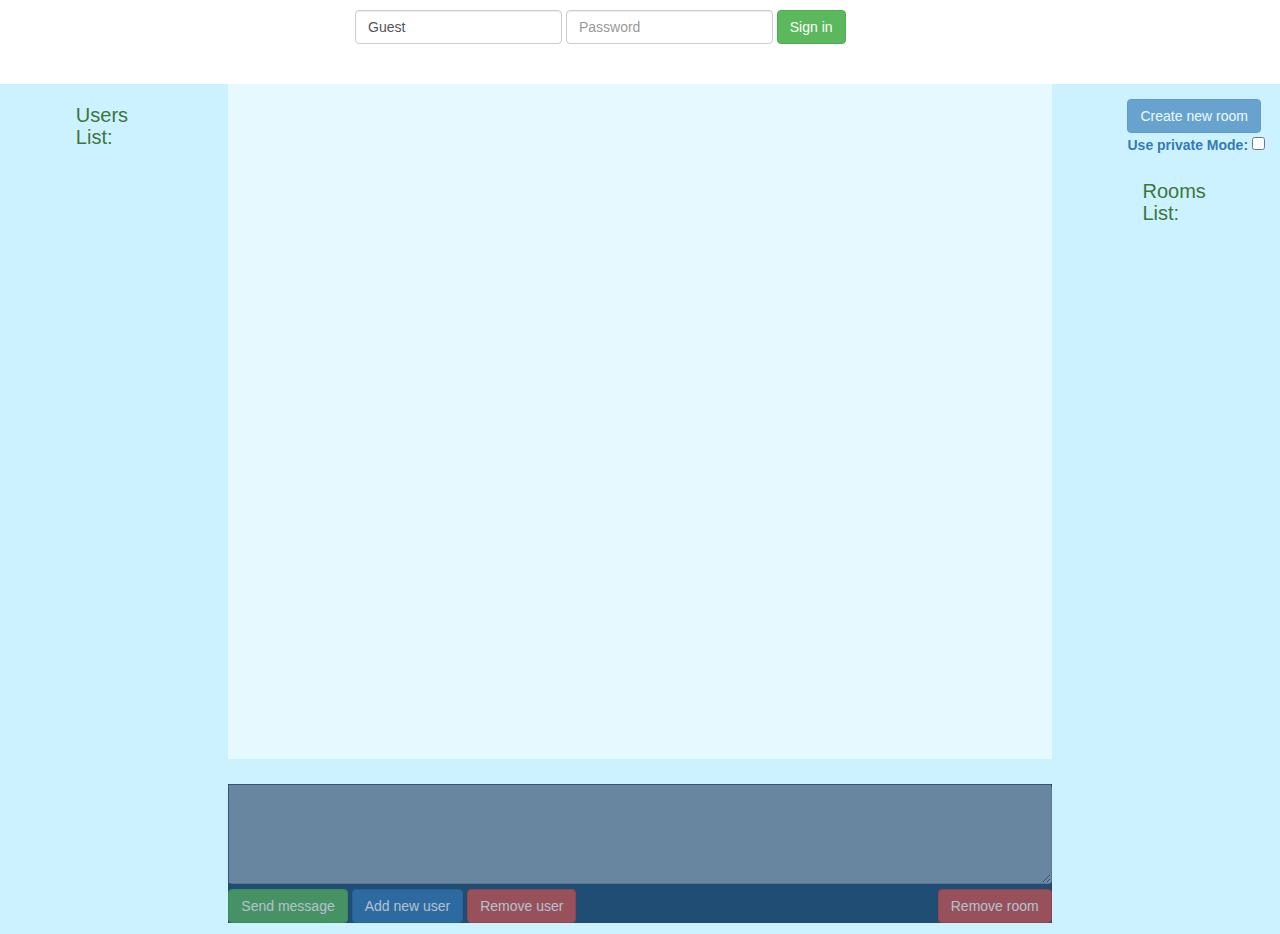
<file: index.html>
<!DOCTYPE html>

<html>
<head lang="en">
    <meta charset="UTF-8">
    <title></title>
    <script type='text/javascript' src="js/knockout-3.3.0.js"></script>
    <link href="bootstrap-3.3.5-dist/css/bootstrap.css" rel="stylesheet" />
    <link href="css/styles.css" type="text/css" rel="stylesheet"/>
    <script type="text/javascript" src="js/jquery.js"></script>
    <script src="bootstrap-3.3.5-dist/js/bootstrap.min.js" type="text/javascript"></script>
    <script data-main="js/AppViewModel" src="js/require.js"></script>
    <script type="text/javascript" src="templates/exampleTemplate.js"></script>
</head>
<body>

<div class="container">
    <form class="form-inline autorisationForm">
        <div data-bind="ifnot: authorizationFlag">
            <div class="form-group col-md-offset-3">
                <label class="sr-only" for="exampleInputName3">User name</label>
                <input type="text" class="form-control" id="exampleInputName3" placeholder="LogIn" name="loginInput" data-bind="value: currentUserName, click: resetCurrentUserName">
            </div>
            <div class="form-group">
                <label class="sr-only" for="exampleInputPassword3">Password</label>
                <input type="password" class="form-control" id="exampleInputPassword3" placeholder="Password" name="passwordInput" data-bind="value: currentUserPassword">
            </div>
            <button type="submit" class="btn btn-success " data-bind="click: readUserInfo">Sign in</button>
        </div>
        <div class = "greetingBlock inlineBlocks" data-bind="if: authorizationFlag">
            <span class="text-success">Welcome: <span class="userName" data-bind="text: currentUserName"></span></span>
        </div>
    </form>
</div>

<div class="container  col-md-12">
    <div class="row sectionBlock">
        <div class="col-md-2 sectionCols addScroll" >
            <h2 class="text-success col-md-6 col-md-offset-3">Users List: </h2>
            <ul class="usersList" data-bind="template: {name: 'usersTemplate', foreach: usersRepository}" >
            </ul>
        </div>
        <div class="col-md-8 sectionCols ">
            <div class="usersInRoom" data-bind="with: currentRoom()">
                <p>You are in a room: <span data-bind="text: name"></span></p>
                <span>Curent Users: </span>
                <div data-bind="foreach: usersIDInRoom" class="text-danger">
                    <span data-bind="text: $root.findFullName(userIndex())"></span><span>, </span>
                </div>
            </div>
            <div class="allMessageArea addScroll" data-bind="with: currentRoom">
                <ul class="usersList " data-bind="template: {name: 'messageTemplate', foreach: messagesHistory}">
                </ul>
            </div>
            <div data-bind="css:{roomControl: authorizationFlag() == false} ">
            <textarea class="sendMessageArea" data-bind="textInput: currentMessage, enable: activeRoomFlag">
                Input your text
            </textarea>
            <input type="button" value="Send message" class="btn btn-success" data-bind="click: addMessage, enable: activeRoomFlag"/>
            <input type="button" value="Add new user" class="btn btn-primary" name="123123" data-bind="enable: roomCreaterFlag" data-toggle="modal" href="#userList" />
            <input type="button" value="Remove user" class="btn btn-danger" data-bind="enable: roomCreaterFlag" data-toggle="modal" href="#userList" />
            <input type="button" value="Remove room" class="btn btn-danger removeRoomButton" data-bind="click: removeRoom,enable: roomCreaterFlag" />
            </div>
        </div>
        <div class="col-md-2 sectionCols addScroll">
            <div class=" createNewRoom">
                <div class="row col-md-offset-3">
                    <input type="button" value="Create new room" class="btn btn-primary" data-toggle="modal" href="#newRoomModal" data-bind="enable: authorizationFlag" />
                    <label class="text-primary">Use private Mode: <input type="checkbox" data-bind="checked: privateFlag"/></label>
                </div>
                <h2 class="text-success col-md-6 col-md-offset-3">Rooms List: </h2>
                <ul class="usersList" data-bind="template: {name: 'roomTemplate', foreach: roomsRepository}">
                </ul>

            </div>
        </div>
    </div>
</div>


<div id="newRoomModal" class="modal fade">
    <div class="modal-dialog">
        <div class="modal-content">
            <div class="modal-header">
                <button type="button" class="close" data-dismiss="modal" aria-hidden="true">×</button>
                <h4 class="modal-title text-primary">You want create new room</h4>
            </div>
            <div class="modal-body">
                <p class="">Please enter the name of your new room: </p>
                <div>
                    <input type="text" class="newRoomNameInput form-control" name="newRoomNameInput" data-bind="value: newRoomName" placeholder="Room name" />
                </div>
                <p class="text-warning"><small>Name of the room allowing users to quickly find it</small></p>
            </div>
            <div class="modal-footer">
                <button type="button" class="btn btn-danger" data-dismiss="modal">Close</button>
                <button type="button" class="btn btn-primary" data-bind="click: createRoom" data-dismiss="modal">Create</button>
            </div>
        </div>
    </div>
</div>

<div id="userList" class="modal fade">
    <div class="modal-dialog modal-sm">
        <div class="modal-content">
            <div class="modal-header">
                <button type="button" class="close" data-dismiss="modal" aria-hidden="true">×</button>
                <h4 class="modal-title text-primary">Choose one of the users</h4>
            </div>
            <div class="modal-body">
                <p class="text-success" data-bind="$parent.name">Please choose user to add in your room </p>
                <div data-bind="foreach: usersRepository" data-dismiss="modal" class="myCursor">
                    <p data-bind=" text: fullName, click: function() {$parent.addUserToRoom(id())}" class="text-primary alignClass"></p>
                </div>
            </div>
            <div class="modal-footer">
                <button type="button" class="btn btn-danger" data-dismiss="modal">Close</button>
            </div>
        </div>
    </div>
</div>

<script id="roomTemplate" type="text/html">
    <li class="bg-info row col-md-12 col-md-offset-0 text-success myCursor listDecoration" data-bind="click: function(){$parent.changeCurrentRoom(id(), privateFlag())}">
        <p><span class="glyphicon glyphicon-comment"></span></p>
        <p>Room name: <span data-bind="text: name "></span></p>
        <p>Private: <span data-bind="text: privateFlag"></span></p>
        <p>Id: <span data-bind="text: id"></span></p>
        <p>Number of Users: <span data-bind="text: usersIDInRoom().length  "></span></p>
    </li>
</script>

<script id="usersTemplate" type="text/html" >
    <li class=" bg-success row col-md-12 col-md-offset-0 text-success myCursor listDecoration" data-bind="click: function(){$parent.showFullName(fullName, id, lastName)}">
        <p><span class="glyphicon glyphicon-user"></span></p>
        <p>User: <span data-bind="text: fullName"></span></p>
        <p>User ID:  <span data-bind="text: id"></span></p>
        <p>Status: Online</p>
    </li>
</script>

<script id="messageTemplate" type="text/html">
    <li class="row col-md-11 col-md-offset-1 text-success messagesHistoryList" data-bind="">
        <p><span data-bind="text: message"></span></p>
    </li>
</script>

</body>
</html>
</file>
<file: css/styles.css>
header {
    background-color: #0090C4;
    height:50px;
    width: 100%;
    text-align: center;
    border-radius: 25px;
}
h2 {
    font-family: sans-serif;
    font-size: 20px;
}
.borderRadius {
    border-radius: 25px;
}
.inlineBlocks {
    //padding-top: 15px;
    display: inline-block;
}
.logInBlock {
    //display: none;
}
.greetingBlock {
    //float: right;
}
.userList {
    background-color: #94D7F0;
    float: left;

    width: 10%;
    margin: 25px 0;
}
.chatWindow {
    margin: 25px 0 0 50px;
    float: left;

    width: 70%;
    background-color: #D5EEFF;
    text-align: center;
}
.allMessageArea {
    width: 100%;
    height: 575px;
    opacity: 0.5;
    background-color: #ffffff;
    margin: 0 0 25px 0;
}
.usersInRoom {
    height: 100px;
    opacity: 0.5;
    background-color: #ffffff;
    padding: 10px 0 0 10px;
}
.sendMessageArea {
    width: 100%;
    height: 100px;
    opacity: 0.5;

}
.roomControl{
    background-color: #204d74;
}
.roomList {
    float: right;
    background-color: #94D7F0;

    width: 15%;
    margin: 25px 0;
}
.sectionCols {
    background-color: #CDF2FF;
    height: 850px;
}
.sectionBlock {
    margin-top: 20px;
}
.usersList li {
    line-height: 10px;
    margin-top: 10px;
}
.createNewRoom {
    margin-top: 15px;
}
.removeRoomButton{
    float:right;
}
.addScroll {
    overflow: scroll;
    overflow-x: hidden;
}
/* dialog window*/
#prompt-form {
    display: inline-block;
    padding: 5px 5px 5px 70px;
    width: 200px;
    border: 1px solid black;
    background: white url(https://js.cx/clipart/prompt.png) no-repeat left 5px;
    vertical-align: middle;
}
#prompt-form-container {
    position: fixed;
    top: 0;
    left: 0;
    z-index: 9999;
    width: 100%;
    height: 100%;
    text-align: center;
}
#prompt-form-container:before {
    display: inline-block;
    height: 100%;
    content: '';
    vertical-align: middle;
}
#prompt-form input[name="text"] {
    display: block;
    margin: 5px;
    width: 180px;
}
.alignClass {
    text-align: center;
}
.autorisationForm {
    margin-top: 10px;
}
.myCursor {
    cursor: pointer
}
.listDecoration {
    list-style: none;
}
.alighRight {
    text-align: right;
}
.messagesHistoryList {
    list-style: none;
}
</file>
